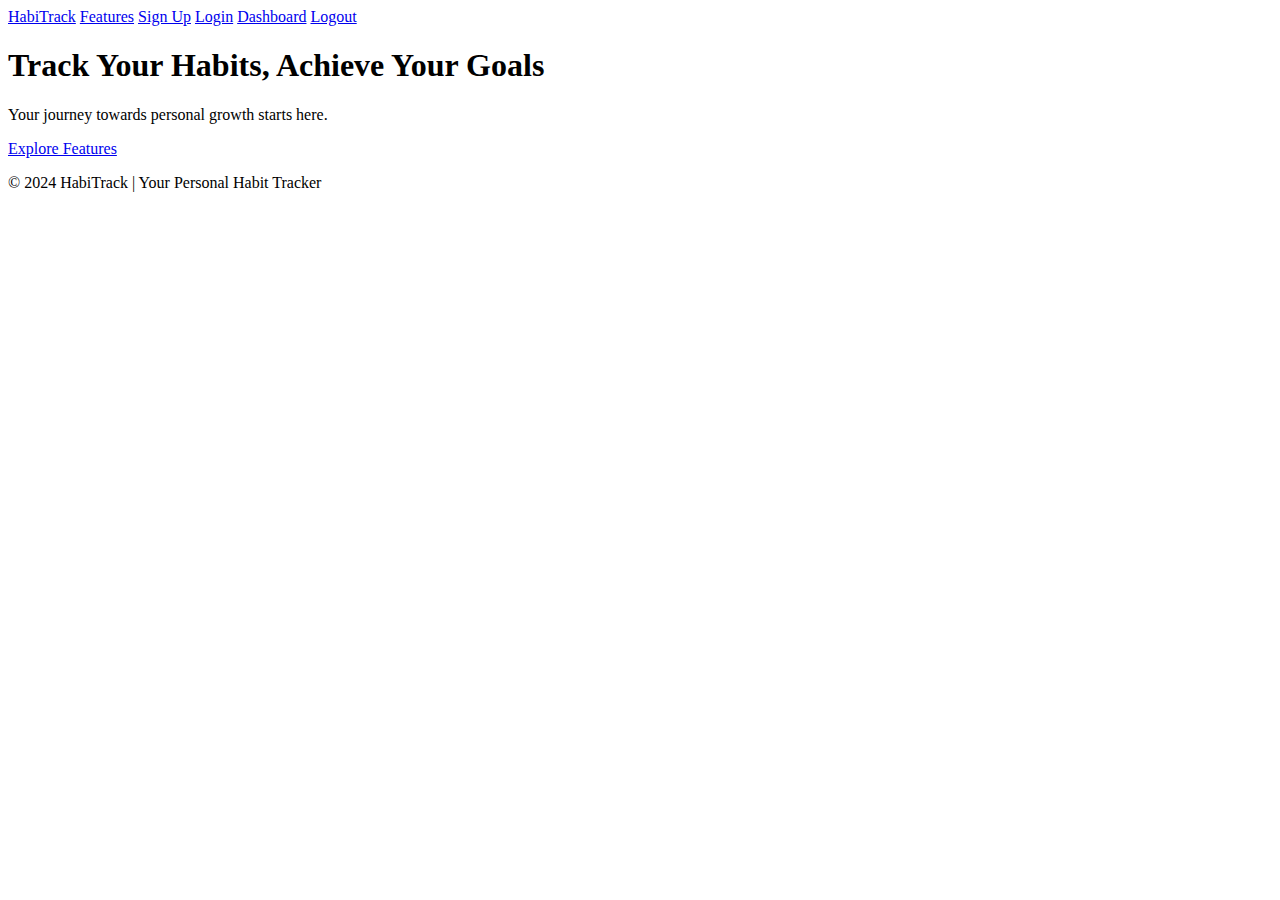
<file: src/main/resources/templates/index.html>
<!DOCTYPE html>
<html lang="en" xmlns:th="http://www.thymeleaf.org">
  <head>
    <meta charset="UTF-8" />
    <meta name="viewport" content="width=device-width, initial-scale=1.0" />
    <title>Welcome to HabiTrack</title>
    <link rel="stylesheet" th:href="@{/css/styles.css}" />
  </head>
  <body>
    <!-- Navbar -->
    <nav class="navbar">
      <a href="/">HabiTrack</a>
      <a href="/features">Features</a>
      <a href="/signup">Sign Up</a>
      <a
        href="/login"
        th:if="${#httpServletRequest != null && #httpServletRequest.remoteUser == null}"
        >Login</a
      >
      <a
        href="/dashboard"
        th:if="${#httpServletRequest != null && #httpServletRequest.remoteUser != null}"
        >Dashboard</a
      >
      <a
        href="/logout"
        th:if="${#httpServletRequest != null && #httpServletRequest.remoteUser != null}"
        >Logout</a
      >
    </nav>

    <!-- Hero Section -->
    <section class="hero">
      <div class="hero-content">
        <h1>Track Your Habits, Achieve Your Goals</h1>
        <p>Your journey towards personal growth starts here.</p>
        <a class="button-primary" href="/features">Explore Features</a>
      </div>
    </section>

    <!-- Footer -->
    <footer>
      <p>&copy; 2024 HabiTrack | Your Personal Habit Tracker</p>
    </footer>
  </body>
</html>
</file>
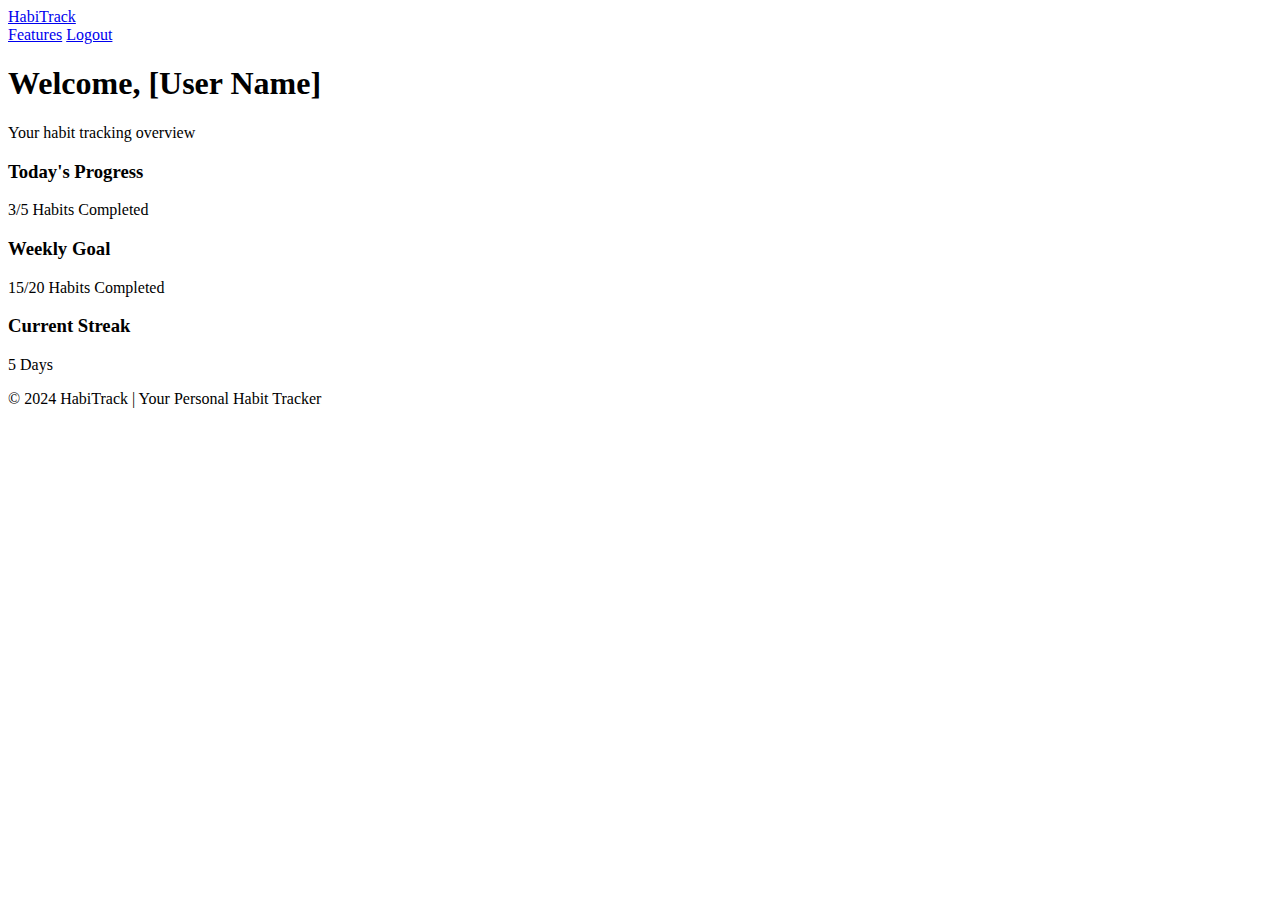
<file: src/main/resources/templates/dashboard.html>
<!DOCTYPE html>
<html lang="en" xmlns:th="http://www.thymeleaf.org">
  <head>
    <meta charset="UTF-8" />
    <meta name="viewport" content="width=device-width, initial-scale=1.0" />
    <title>Dashboard - HabiTrack</title>
    <link rel="stylesheet" th:href="@{/css/styles.css}" />
  </head>
  <body>
    <!-- Navbar -->
    <nav class="navbar">
      <a href="/" class="brand">HabiTrack</a>
      <div>
        <a href="/features">Features</a>
        <a href="/logout">Logout</a>
      </div>
    </nav>

    <!-- Dashboard Section -->
    <section class="dashboard">
      <h1>Welcome, [User Name]</h1>
      <p>Your habit tracking overview</p>

      <div class="dashboard-content">
        <div class="dashboard-card">
          <h3>Today's Progress</h3>
          <p>3/5 Habits Completed</p>
        </div>
        <div class="dashboard-card">
          <h3>Weekly Goal</h3>
          <p>15/20 Habits Completed</p>
        </div>
        <div class="dashboard-card">
          <h3>Current Streak</h3>
          <p>5 Days</p>
        </div>
      </div>
    </section>

    <!-- Footer -->
    <footer>
      <p>&copy; 2024 HabiTrack | Your Personal Habit Tracker</p>
    </footer>
  </body>
</html>
</file>
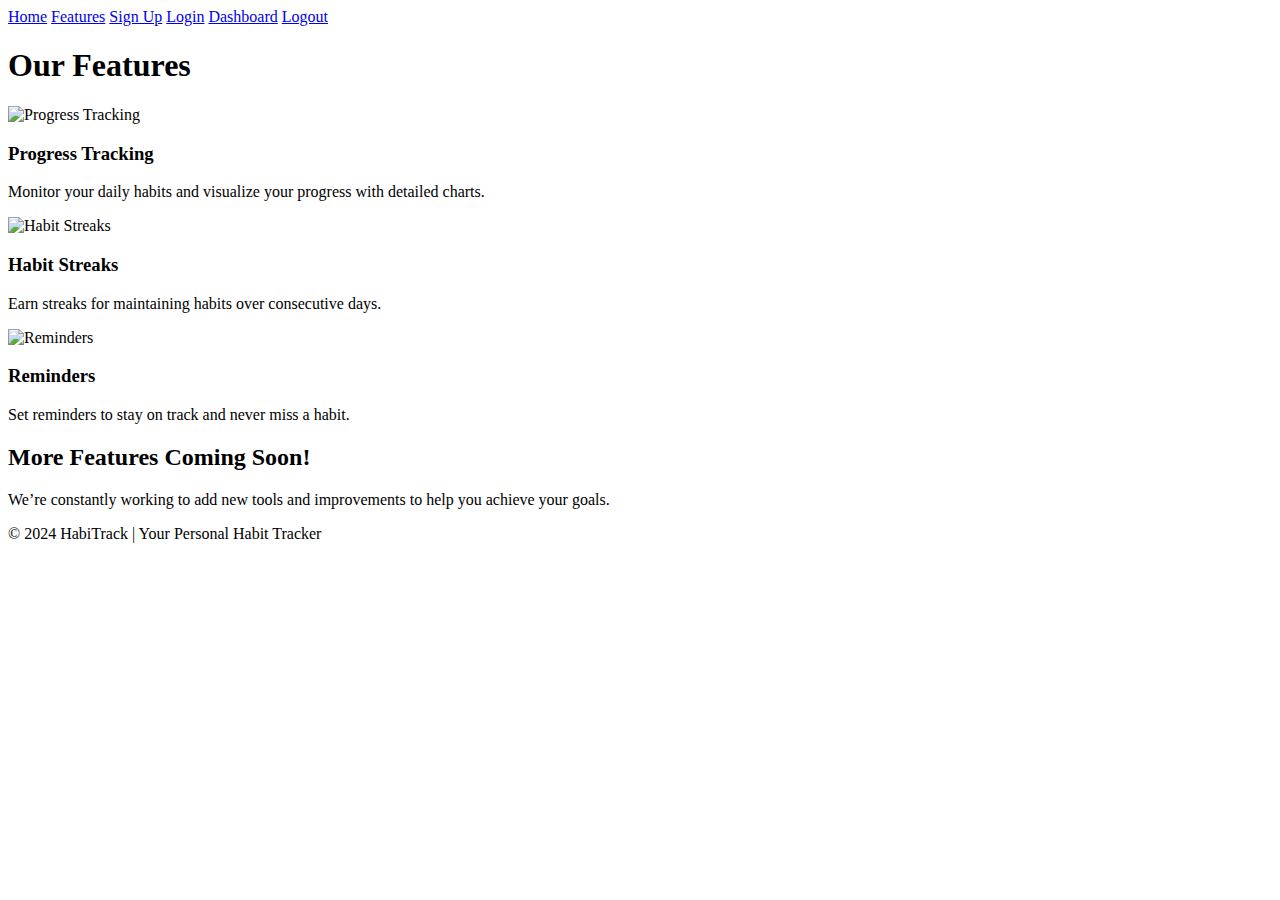
<file: src/main/resources/templates/features.html>
<!DOCTYPE html>
<html lang="en" xmlns:th="http://www.thymeleaf.org">
  <head>
    <meta charset="UTF-8" />
    <meta name="viewport" content="width=device-width, initial-scale=1.0" />
    <title>HabiTrack Features</title>
    <link rel="stylesheet" th:href="@{/css/styles.css}" />
  </head>
  <body>
    <!-- Navbar -->
    <nav class="navbar">
      <a href="/">Home</a>
      <a href="/features">Features</a>
      <a href="/signup">Sign Up</a>
      <a
        href="/login"
        th:if="${#httpServletRequest != null && #httpServletRequest.remoteUser == null}"
        >Login</a
      >
      <a
        href="/dashboard"
        th:if="${#httpServletRequest != null && #httpServletRequest.remoteUser != null}"
        >Dashboard</a
      >
      <a
        href="/logout"
        th:if="${#httpServletRequest != null && #httpServletRequest.remoteUser != null}"
        >Logout</a
      >
    </nav>

    <!-- Features Section -->
    <section class="features-section">
      <h1>Our Features</h1>
      <div class="features-grid">
        <div class="feature-card">
          <img
            th:src="@{/img/progress-icon.png}"
            alt="Progress Tracking"
            class="feature-icon"
          />
          <h3>Progress Tracking</h3>
          <p>
            Monitor your daily habits and visualize your progress with detailed
            charts.
          </p>
        </div>
        <div class="feature-card">
          <img
            th:src="@{/img/streak-icon.png}"
            alt="Habit Streaks"
            class="feature-icon"
          />
          <h3>Habit Streaks</h3>
          <p>Earn streaks for maintaining habits over consecutive days.</p>
        </div>
        <div class="feature-card">
          <img
            th:src="@{/img/reminder-icon.png}"
            alt="Reminders"
            class="feature-icon"
          />
          <h3>Reminders</h3>
          <p>Set reminders to stay on track and never miss a habit.</p>
        </div>
      </div>
      <div class="coming-soon">
        <h2>More Features Coming Soon!</h2>
        <p>
          We’re constantly working to add new tools and improvements to help you
          achieve your goals.
        </p>
      </div>
    </section>

    <!-- Footer -->
    <footer>
      <p>&copy; 2024 HabiTrack | Your Personal Habit Tracker</p>
    </footer>
  </body>
</html>
</file>
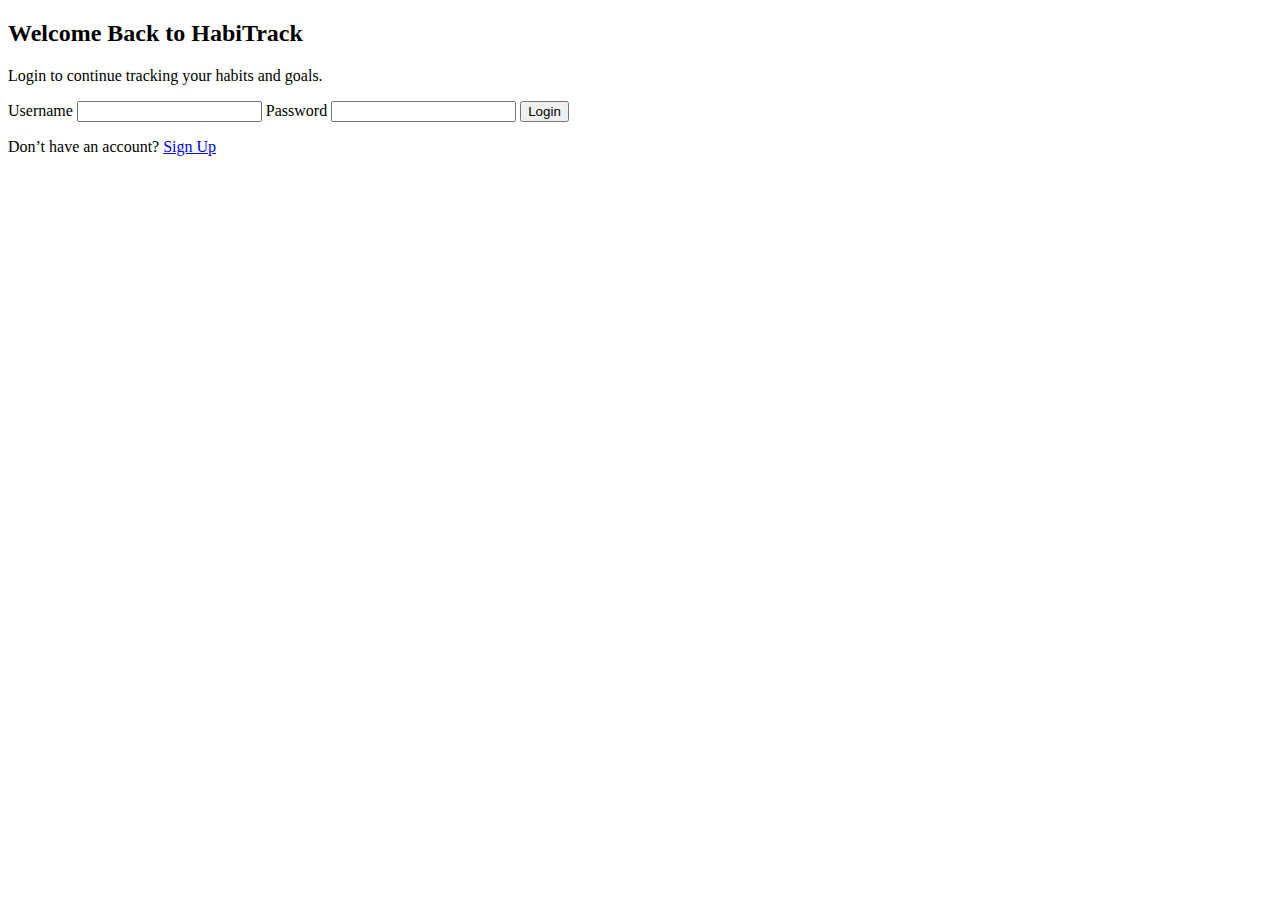
<file: src/main/resources/templates/login.html>
<!DOCTYPE html>
<html lang="en" xmlns:th="http://www.thymeleaf.org">
  <head>
    <meta charset="UTF-8" />
    <meta name="viewport" content="width=device-width, initial-scale=1.0" />
    <title>Login | HabiTrack</title>
    <link rel="stylesheet" th:href="@{/css/styles.css}" />
  </head>
  <body>
    <div class="auth-container">
      <h2>Welcome Back to HabiTrack</h2>
      <p>Login to continue tracking your habits and goals.</p>
      <form th:action="@{/login}" method="post" class="auth-form">
        <label for="username">Username</label>
        <input type="text" id="username" name="username" required />

        <label for="password">Password</label>
        <input type="password" id="password" name="password" required />

        <button type="submit" class="button-primary">Login</button>
      </form>
      <p class="auth-link">
        Don’t have an account? <a href="/signup">Sign Up</a>
      </p>
    </div>
  </body>
</html>
</file>
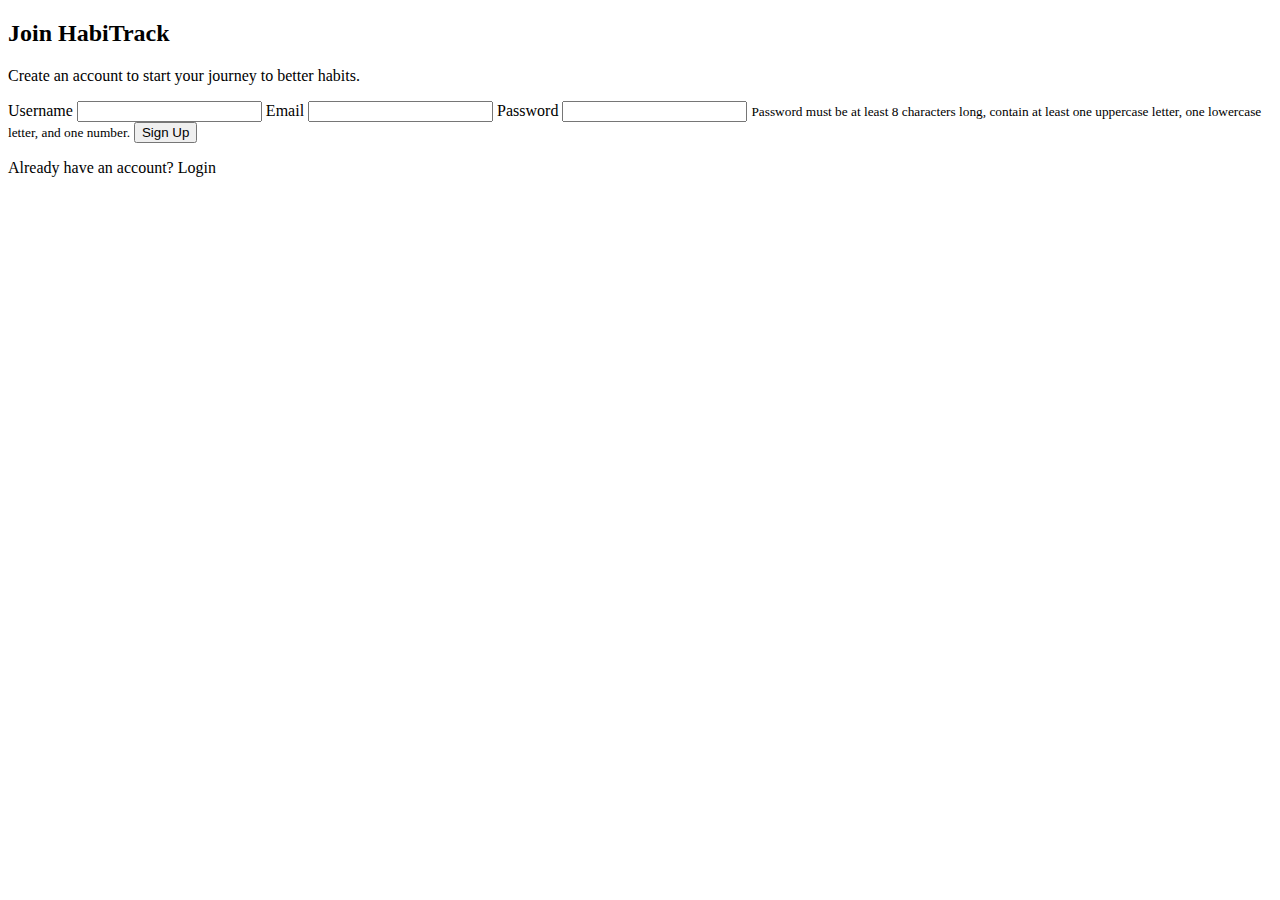
<file: src/main/resources/templates/signup.html>
<!DOCTYPE html>
<html lang="en" xmlns:th="http://www.thymeleaf.org">
  <head>
    <meta charset="UTF-8" />
    <meta name="viewport" content="width=device-width, initial-scale=1.0" />
    <title>Sign Up | HabiTrack</title>
    <link rel="stylesheet" th:href="@{/css/styles.css}" />
  </head>
  <body>
    <div class="auth-container">
      <h2>Join HabiTrack</h2>
      <p>Create an account to start your journey to better habits.</p>
      <form th:action="@{/signup}" method="post" class="auth-form">
        <!-- CSRF token for Spring Security -->
        <input
          type="hidden"
          th:name="${_csrf.parameterName}"
          th:value="${_csrf.token}"
        />

        <label for="username">Username</label>
        <input type="text" id="username" name="username" required />

        <label for="email">Email</label>
        <input type="email" id="email" name="email" required />

        <label for="password">Password</label>
        <input
          type="password"
          id="password"
          name="password"
          pattern="(?=.*\d)(?=.*[a-z])(?=.*[A-Z]).{8,}"
          title="Password must be at least 8 characters long, contain at least one uppercase letter, one lowercase letter, and one number."
          required
        />
        <small
          >Password must be at least 8 characters long, contain at least one
          uppercase letter, one lowercase letter, and one number.</small
        >

        <button type="submit" class="button-primary">Sign Up</button>
      </form>
      <p class="auth-link">
        Already have an account? <a th:href="@{/login}">Login</a>
      </p>
    </div>
  </body>
</html>
</file>
